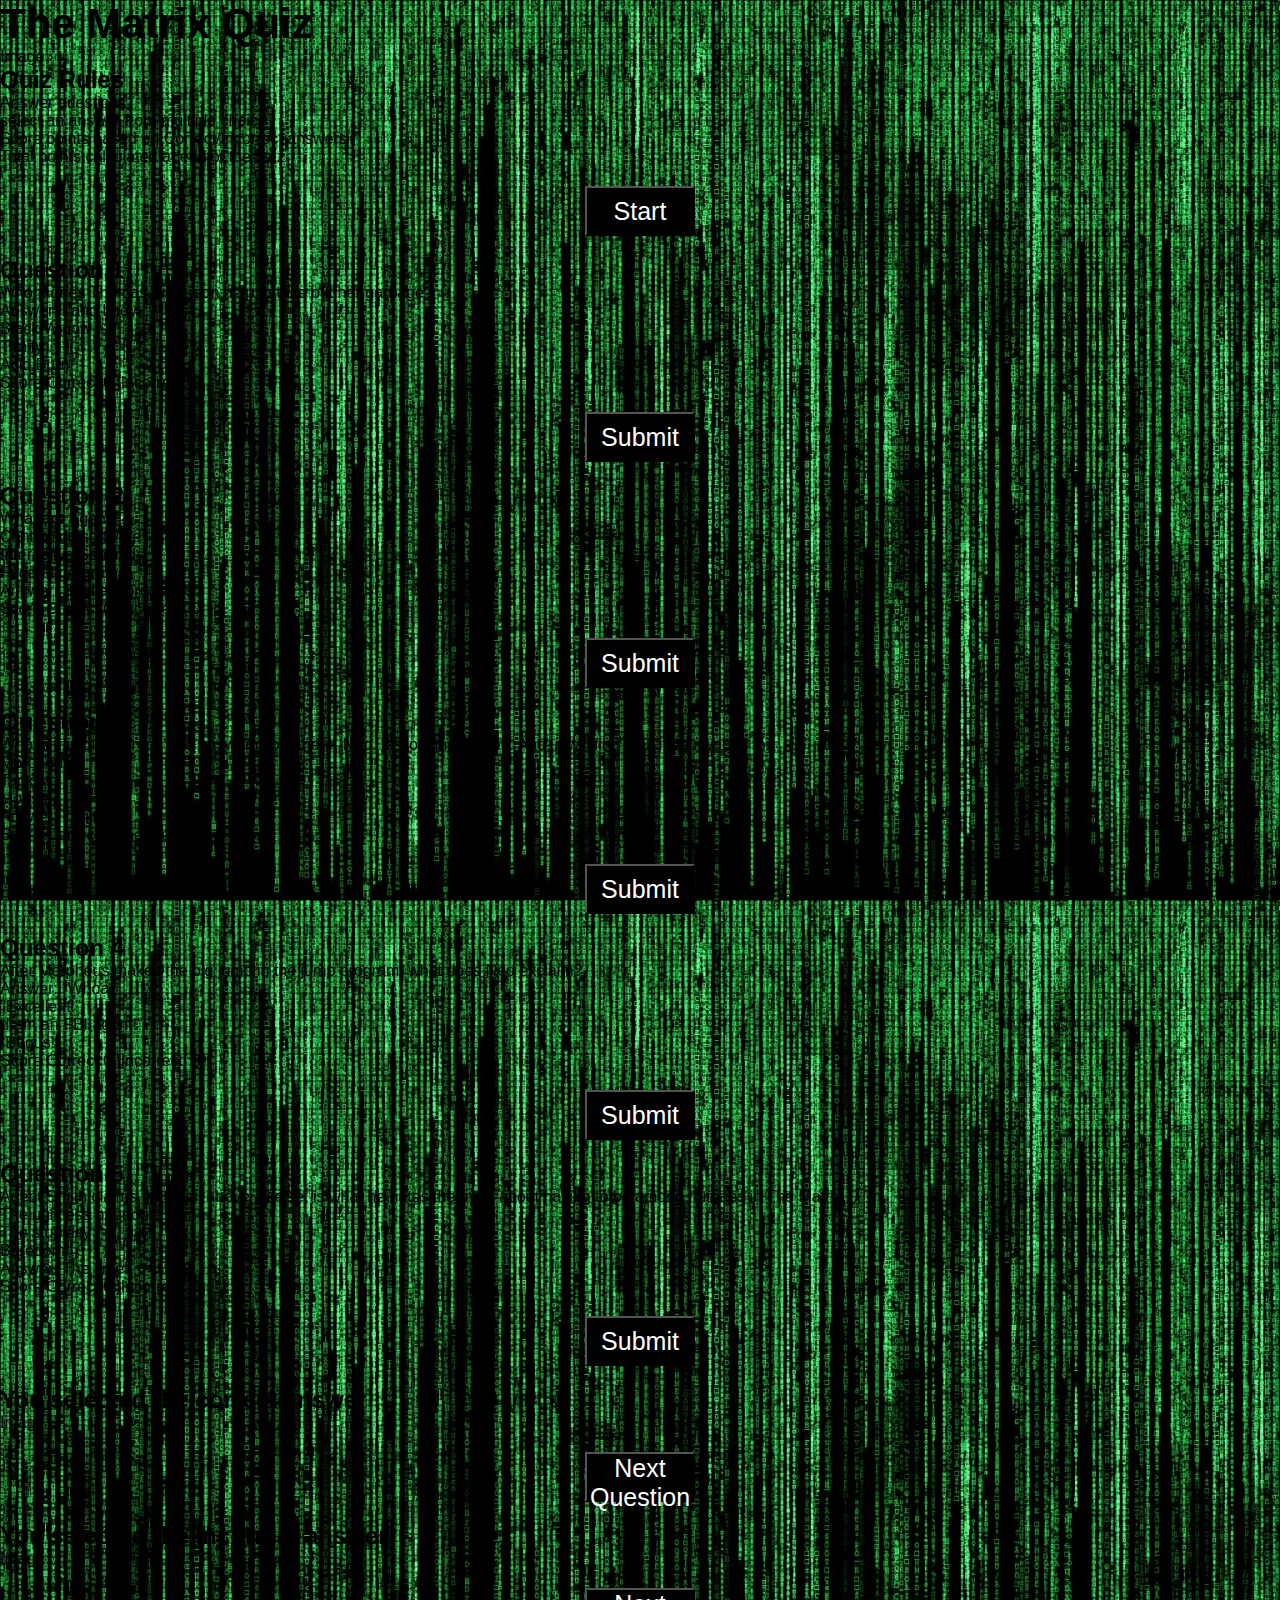
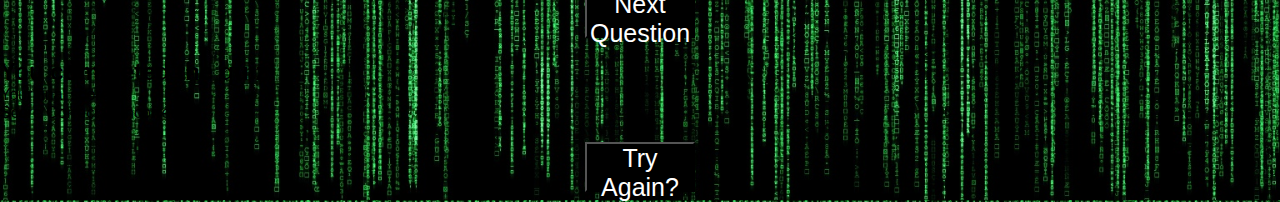
<file: wireframe.html>
<!DOCTYPE html>
<html lang="en">
<head>
    <meta charset="UTF-8">
    <meta name="viewport" content="width=device-width, initial-scale=1.0">
    <meta http-equiv="X-UA-Compatible" content="ie=edge">
    <link rel="stylesheet" href="wireframe.css">
    <title>Greybox wireframe</title>
</head>
<body>

    <main>
        <div class="box startQuiz">
            <h1>The Matrix Quiz</h1>
            <div class="image">Image</div>
            <h2>Quiz Rules</h2>
            <ul>
                <li>Answer questions</li>
                <li>select an answer from multiple choice</li>
                <li>Score points based on Correct/Incorrect answers</li>
                <li>Total points calculated at end of the quiz</li>
            </ul>
            <button>Start</button>
        </div>
        <div class="box questions">
            <div class="quizQuestions">
                <h2>Question 1</h2>
                <p>Whom does Thomas Anderson help to take out her garbage?</p>
                <ol>
                    <li>Answer: Land Lady</li>
                    <li>Black Widow</li>
                    <li>Trinity</li>
                    <li>Acid Burn</li>
                </ol>
                <div class='score'>Score Correct:0 |Incorrect: 0</div>
                <button>Submit</button>
            </div>
            <div class="quizQuestions">
                <h2>Question 2</h2>
                <p>What are Agents?</p>
                <ol>
                    <li>Controlling software</li>
                    <li>Interactive Sentinels</li>
                    <li>Federal programs</li>
                    <li>Answer: Sentient programs</li>
                </ol>
                <div class='score'>Score Correct:0 |Incorrect: 0</div>
                <button>Submit</button>
            </div>
            <div class="quizQuestions">
                <h2>Question 3</h2>
                <p>Who is this quote from 'The answer is out there, Neo. It's looking for you. And, it will find you, if you want it to.'</p>
                <ol>
                    <li>Morpheus</li>
                    <li>Tank</li>
                    <li>Mouse</li>
                    <li>Answer: Trinity</li>
                </ol>
                <div class='score'>Score Correct:0 |Incorrect: 0</div>
                <button>Submit</button>
            </div>
            <div class="quizQuestions">
                <h2>Question 4</h2>
                <p>After Morpheus makes the big jump in the jump program, what does Neo exclaim?</p>
                <ol>
                    <li>Answer: “Whoa!”</li>
                    <li>"Excellent!"</li>
                    <li>“I am an FBI agent!”</li>
                    <li>“Bogus!”</li>
                </ol>
                <div class='score'>Score Correct:0 |Incorrect: 0</div>
                <button>Submit</button>
            </div>
            <div class="quizQuestions">
                <h2>Question 5</h2>
                <p>Agent Smith claims that this, above all else, is what he hates the most about having to be among humans in The Matrix.</p>
                <ol>
                    <li>The ugliness of people</li>
                    <li>The stupidity</li>
                    <li>Boredom</li>
                    <li>Answer: The smell</li>
                </ol>
                <div class='score'>Score Correct:0 |Incorrect: 0</div>
                <button>Submit</button>
            </div>
        </div>
        <div class="box correctAnswer">
            <h2>You selected the correct answer</h2>
            <div class="image">Image</div>
            <button>Next Question</button>
        </div>
        <div class="box wrongAnswer">
            <h2>You selected the incorrect answer</h2>
            <div class="image">Image</div>
            <button>Next Question</button>
        </div>
        <div class="box endOfQuiz">
            <h2>You completed the quiz!</h2>
            <p>Your final score is</p>
            <div class='score'>Score Correct:0 |Incorrect: 0</div>
            <button>Try Again?</button>
        </div>
    </main>
    
</body>
</html>
</file>
<file: wireframe.css>
* {
    box-sizing: border-box;
    margin: 0;
    padding: 0;
  }

html {
    font-family: 'Roboto', sans-serif;
    height: 100%;
 }

body {
    min-height: 100%;
}

.container {
    display: flex;
    flex-direction: column;
    flex-flow: center;
    align-items: center;
    height: 100vh;
    padding: 40px;
    background-color: black;
    color: white;
}

header {
    text-align: center;
    padding: 20px 0px;
}

.box1 {
    text-align: center;
    background-color: black;
    height: 400px;
    padding: 10px;
    font-size: 20px;
    color: white;

}

.box1 > h2 {
    padding: 20px 0;
}

ul {
    list-style: none;
}

.box1 > ul {
    line-height: 26px;
    padding: 20px 0;
}

.score-style {
    margin: 20px;
    font-size: 20px;
    font-weight: 900;
    text-transform: uppercase;
    text-align: center;
    width: 150px;
    height: 50px;
}

.questionText {
    text-align: left;
    padding-bottom: 10px;
}

.style-QA {
    font-size: 18px;
}

.style-msg {
    background-color: black;
    text-align: center;
}

button {
    background-color: black;
    color: white;
    margin: 20px auto;
    font-size: 20px;
    display:block;
    width: 100px;
    height: 50px;
}

fieldset {
    border: 0px;
}

.something {
    display: list-item;
    flex-direction: column;
    text-align: left;
    list-style: none;
    margin: 15px auto;
    padding: 0 20px;
}

.finalText {
    padding-bottom: 20px;
    font-size: 25px;
    text-align: center;
}

#imageAnswer, .styleImg {
    height: 200px;
    width: 200px;
    padding: 10px;  
    border-radius: 15px;
}

div.box4 {
    text-align: center;
}

.something:hover {
    color: chartreuse;
    cursor: pointer;
}

.radio:hover {
    cursor: pointer;
}

@media only screen and (min-width: 500px){
    body {
        height: 100vh;
        background-image: url(assets/matrixCode.jpg);
        background-size: cover;
      }

    .container {
        height: 600px;
        width: 300px;
        margin: 20px auto;
        background-color: black;
        border-radius: 15px;
    }

}

@media only screen and (min-width: 800px) {
    .container {
        height: 700px;
        width: 500px;
        margin: 150px auto;
        background-color: black;
        border-radius: 15px;
    }

    h1 {
        font-size: 42px;
    }

    .score-style {
        width: 200px;
    }

    .box1, .style-QA, .style-msg, .score-style, .finalText {
        font-size: 1.2em;
    }

    button {
        font-size: 25px;
        width: 110px;
        height: 50px;
    }

    #imageAnswer, .styleImg {
        height: 300px;
        width: 300px;
        padding: 20px;  
    }

}
</file>
